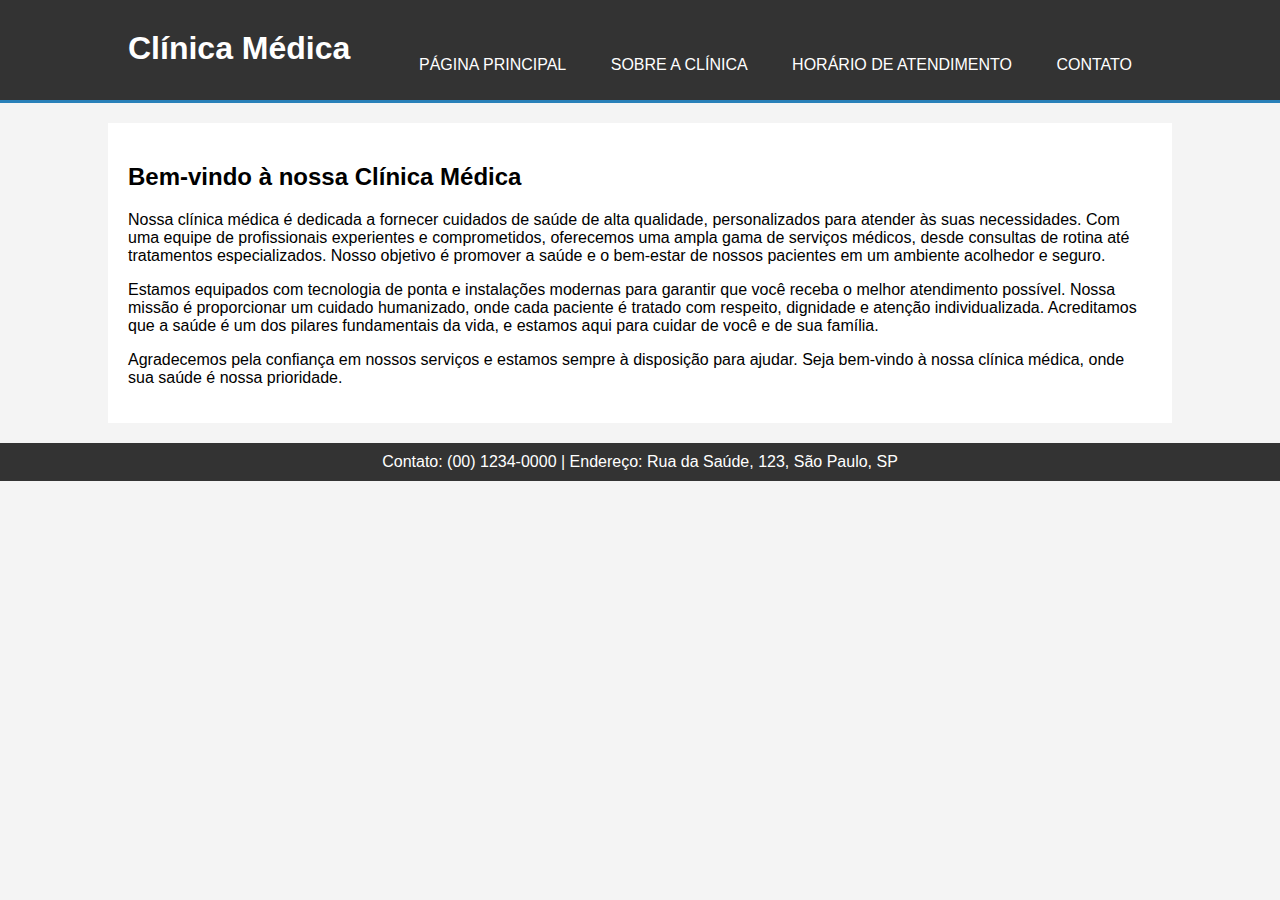
<file: index.html>
<!DOCTYPE html>
<html lang="pt-BR">
<head>
    <meta charset="UTF-8">
    <meta name="viewport" content="width=device-width, initial-scale=1.0">
    <title>Página Principal - Clínica Médica</title>
    <link rel="stylesheet" href="style.css">
</head>
<body>
    <header>
        <div class="container">
            <div id="branding">
                <h1>Clínica Médica</h1>
            </div>
            <nav>
                <ul>
                    <li><a href="index.html">Página Principal</a></li>
                    <li><a href="sobre.html">Sobre a Clínica</a></li>
                    <li><a href="horario.html">Horário de Atendimento</a></li>
                    <li><a href="contato.html">Contato</a></li>
                </ul>
            </nav>
        </div>
    </header>
    <section id="content" class="container">
        <h2>Bem-vindo à nossa Clínica Médica</h2>
        <p>
            Nossa clínica médica é dedicada a fornecer cuidados de saúde de alta qualidade, personalizados para atender às suas necessidades. Com uma equipe de profissionais experientes e comprometidos, oferecemos uma ampla gama de serviços médicos, desde consultas de rotina até tratamentos especializados. Nosso objetivo é promover a saúde e o bem-estar de nossos pacientes em um ambiente acolhedor e seguro.
        </p>
        <p>
            Estamos equipados com tecnologia de ponta e instalações modernas para garantir que você receba o melhor atendimento possível. Nossa missão é proporcionar um cuidado humanizado, onde cada paciente é tratado com respeito, dignidade e atenção individualizada. Acreditamos que a saúde é um dos pilares fundamentais da vida, e estamos aqui para cuidar de você e de sua família.
        </p>
        <p>
            Agradecemos pela confiança em nossos serviços e estamos sempre à disposição para ajudar. Seja bem-vindo à nossa clínica médica, onde sua saúde é nossa prioridade.
        </p>

    </section>
    <footer>
        <div class="container">
            <p>Contato: (00) 1234-0000 | Endereço: Rua da Saúde, 123, São Paulo, SP</p>
        </div>
    </footer>
</body>
</html>
</file>
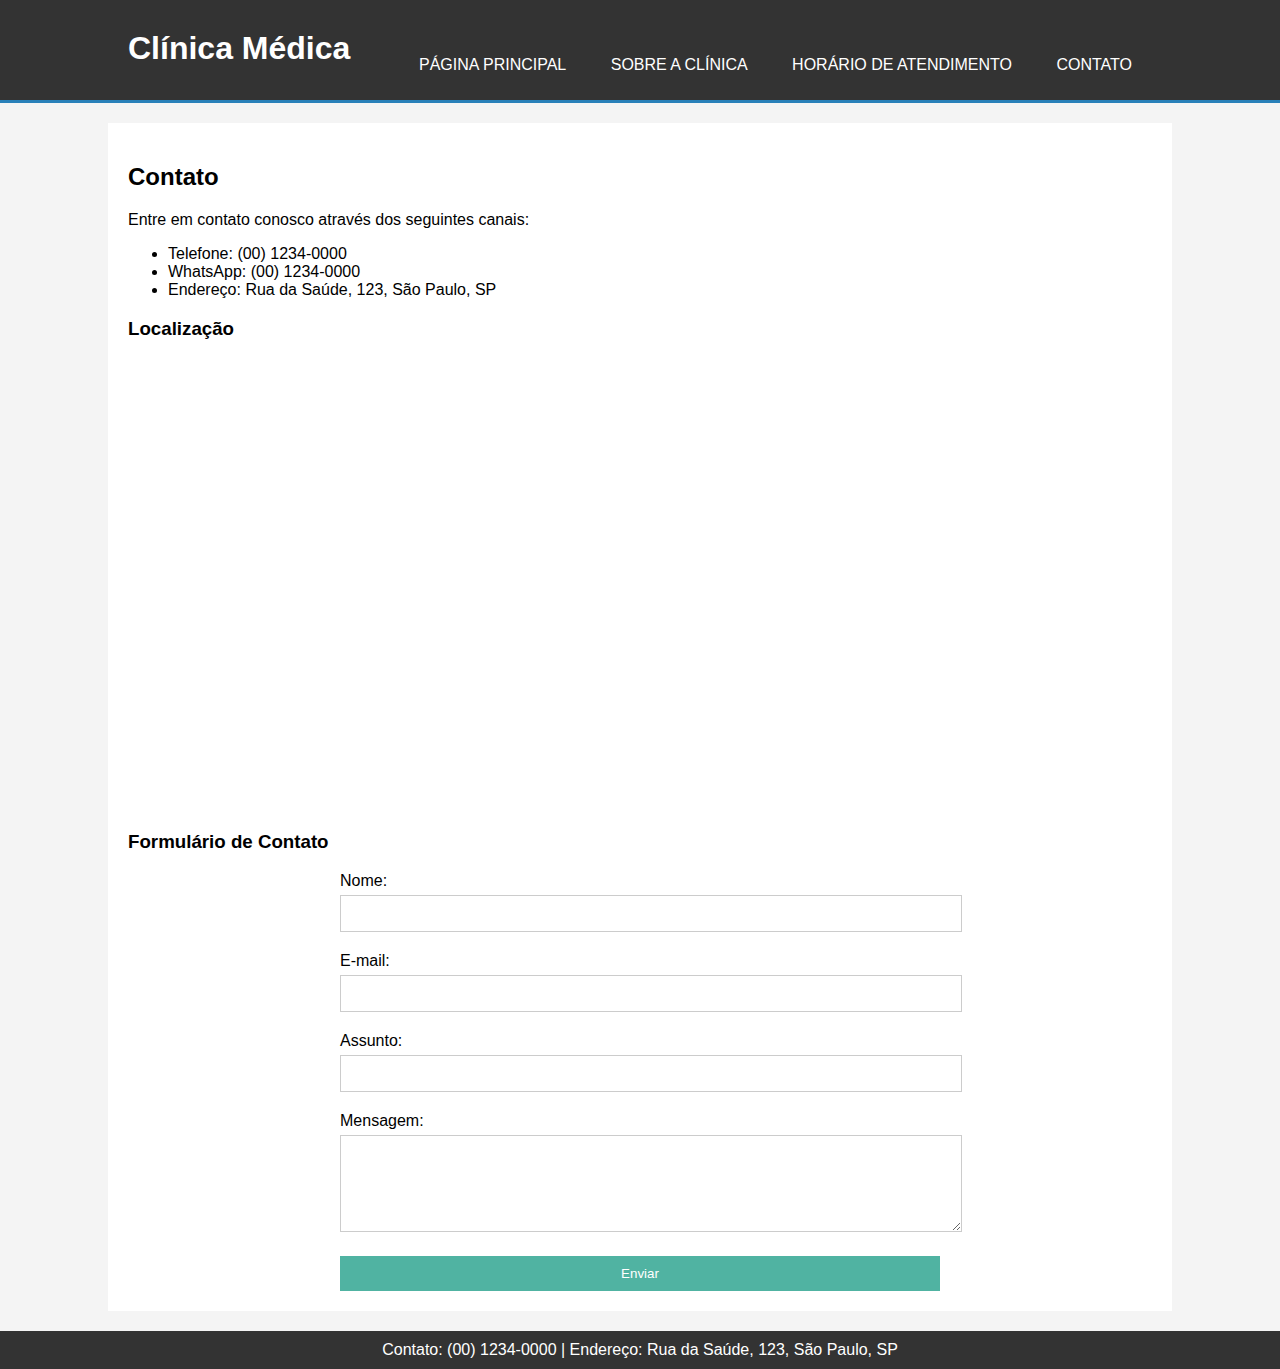
<file: contato.html>
<!DOCTYPE html>
<html lang="pt-BR">
<head>
    <meta charset="UTF-8">
    <meta name="viewport" content="width=device-width, initial-scale=1.0">
    <title>Contato - Clínica Médica</title>
    <link rel="stylesheet" href="style.css">
</head>
<body>
    <header>
        <div class="container">
            <div id="branding">
                <h1>Clínica Médica</h1>
            </div>
            <nav>
                <ul>
                    <li><a href="index.html">Página Principal</a></li>
                    <li><a href="sobre.html">Sobre a Clínica</a></li>
                    <li><a href="horario.html">Horário de Atendimento</a></li>
                    <li><a href="contato.html">Contato</a></li>
                </ul>
            </nav>
        </div>
    </header>
    <section id="content" class="container">
        <h2>Contato</h2>
        <p>Entre em contato conosco através dos seguintes canais:</p>
        <ul>
            <li>Telefone: (00) 1234-0000</li>
            <li>WhatsApp: (00) 1234-0000</li>
            <li>Endereço: Rua da Saúde, 123, São Paulo, SP</li>
        </ul>
        <h3>Localização</h3>
        <iframe src="https://www.google.com/maps/embed?pb=!1m18!1m12!1m3!1d3656.451366815965!2d-46.65549898444912!3d-23.563104967799775!2m3!1f0!2f0!3f0!3m2!1i1024!2i768!4f13.1!3m3!1m2!1s0x94ce59c4b34b02b9%3A0xb8f0b5e20f546edf!2sAvenida%20Paulista%2C%201575%20-%20Bela%20Vista%2C%20S%C3%A3o%20Paulo%20-%20SP%2C%2001310-200%2C%20Brasil!5e0!3m2!1spt-BR!2sus!4v1625563205175!5m2!1spt-BR!2sus" width="600" height="450" style="border:0;" allowfullscreen="" loading="lazy"></iframe>
        <h3>Formulário de Contato</h3>
        <form action="envio_formulario.php" method="post">
            <label for="nome">Nome:</label>
            <input type="text" id="nome" name="nome" required>
            
            <label for="email">E-mail:</label>
            <input type="email" id="email" name="email" required>
            
            <label for="assunto">Assunto:</label>
            <input type="text" id="assunto" name="assunto" required>
            
            <label for="mensagem">Mensagem:</label>
            <textarea id="mensagem" name="mensagem" rows="5" required></textarea>
            
            <button type="submit">Enviar</button>

        </form>
    </section>
    <footer>
        <div class="container">
            <p>Contato: (00) 1234-0000 | Endereço: Rua da Saúde, 123, São Paulo, SP</p>
        </div>
    </footer>
</body>
</html>
</file>
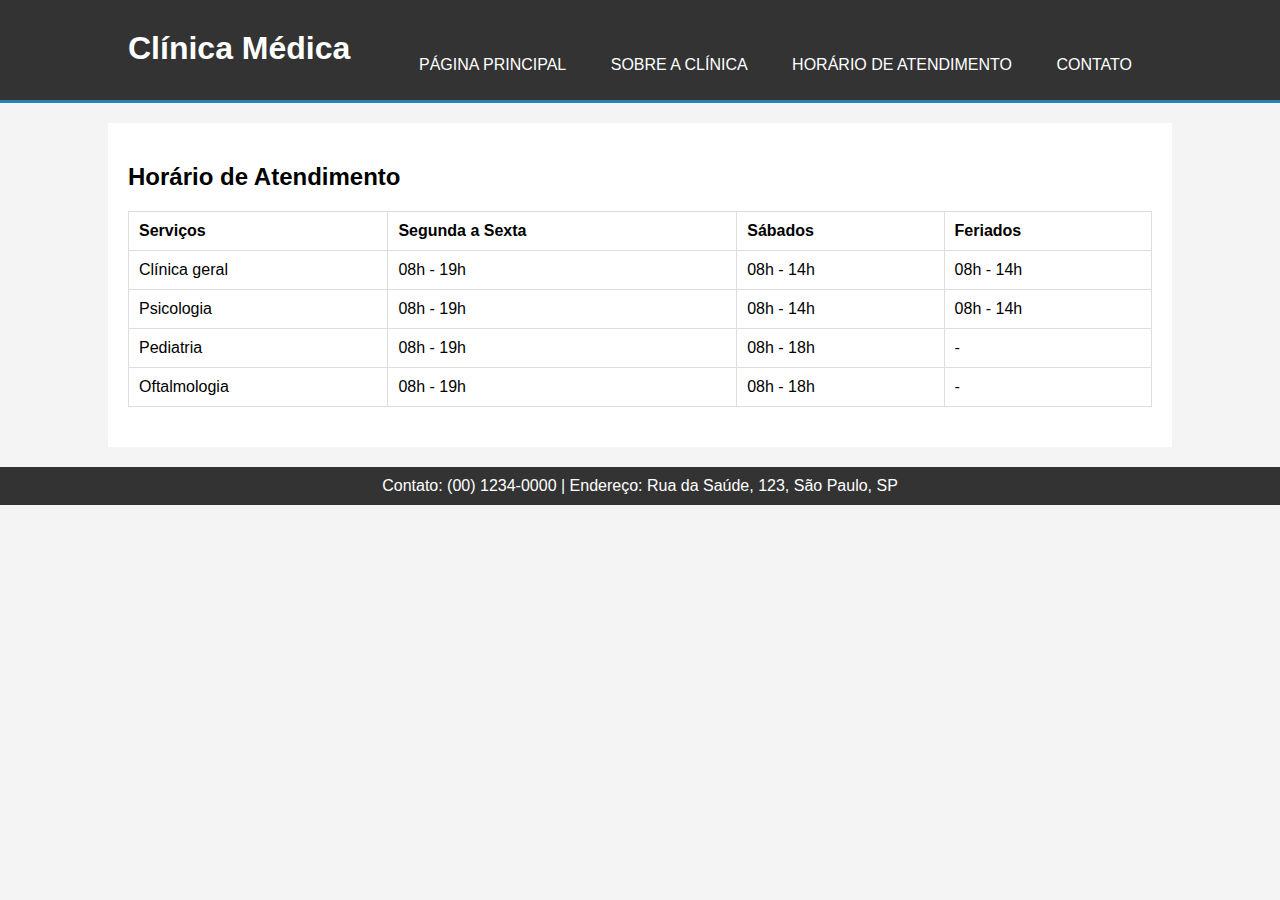
<file: horario.html>
<!DOCTYPE html>
<html lang="pt-BR">
<head>
    <meta charset="UTF-8">
    <meta name="viewport" content="width=device-width, initial-scale=1.0">
    <title>Horário de Atendimento - Clínica Médica</title>
    <link rel="stylesheet" href="style.css">
</head>
<body>
    <header>
        <div class="container">
            <div id="branding">
                <h1>Clínica Médica</h1>
            </div>
            <nav>
                <ul>
                    <li><a href="index.html">Página Principal</a></li>
                    <li><a href="sobre.html">Sobre a Clínica</a></li>
                    <li><a href="horario.html">Horário de Atendimento</a></li>
                    <li><a href="contato.html">Contato</a></li>
                </ul>
            </nav>
        </div>
    </header>
    <section id="content" class="container">
        <h2>Horário de Atendimento</h2>
        <table>
            <tr>
                <th>Serviços</th>
                <th>Segunda a Sexta</th>
                <th>Sábados</th>
                <th>Feriados</th>
            </tr>
            <tr>
                <td>Clínica geral</td>
                <td>08h - 19h</td>
                <td>08h - 14h</td>
                <td>08h - 14h</td>
            </tr>
            <tr>
                <td>Psicologia</td>
                <td>08h - 19h</td>
                <td>08h - 14h</td>
                <td>08h - 14h</td>
            </tr>
            <tr>
                <td>Pediatria</td>
                <td>08h - 19h</td>
                <td>08h - 18h</td>
                <td>-</td>
            </tr>
            <tr>
                <td>Oftalmologia</td>
                <td>08h - 19h</td>
                <td>08h - 18h</td>
                <td>-</td>
            </tr>
        </table>
    </section>
    <footer>
        <div class="container">
            <p>Contato: (00) 1234-0000 | Endereço: Rua da Saúde, 123, São Paulo, SP</p>
        </div>
    </footer>
</body>
</html>
</file>
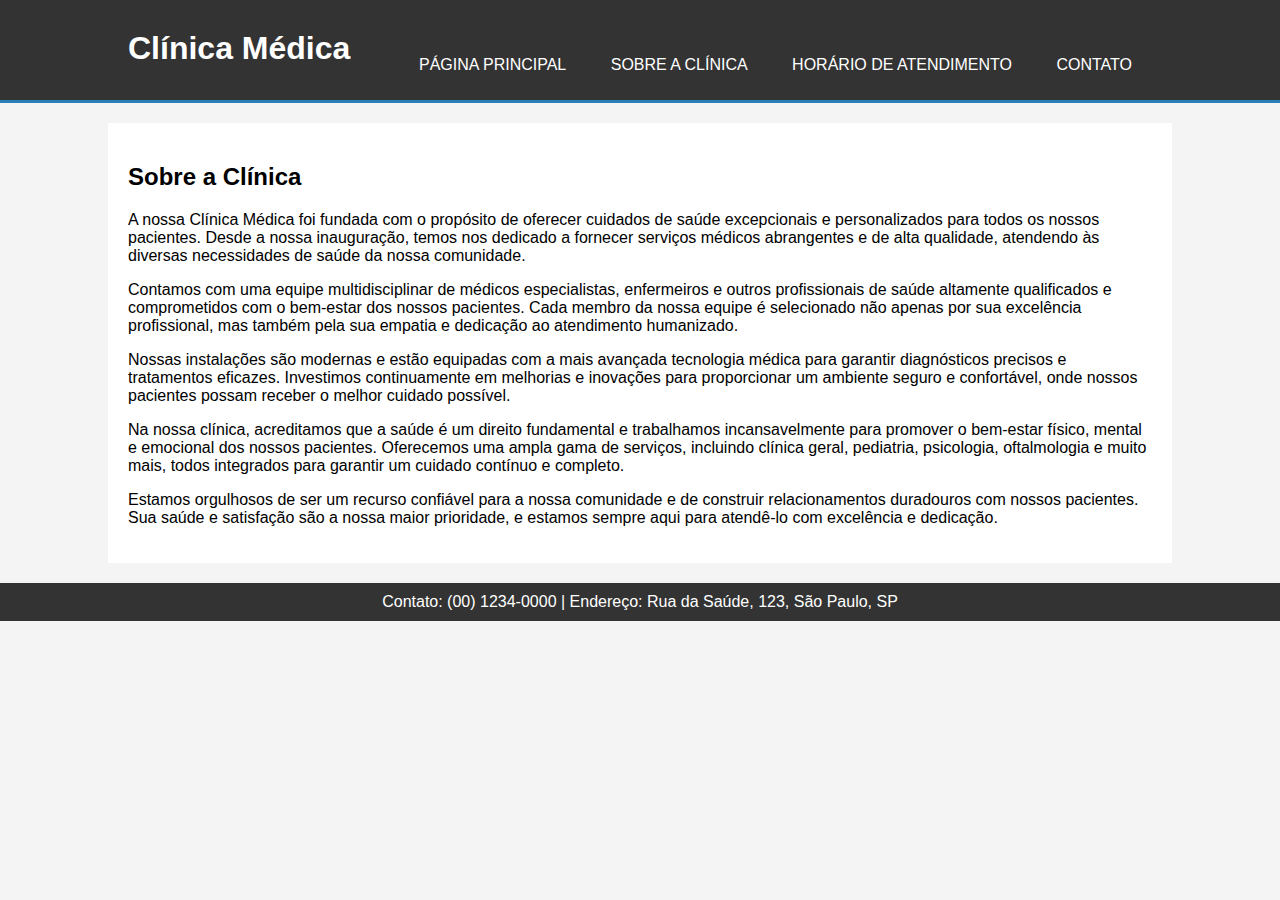
<file: sobre.html>
<!DOCTYPE html>
<html lang="pt-BR">
<head>
    <meta charset="UTF-8">
    <meta name="viewport" content="width=device-width, initial-scale=1.0">
    <title>Sobre a Clínica - Clínica Médica</title>
    <link rel="stylesheet" href="style.css">
</head>
<body>
    <header>
        <div class="container">
            <div id="branding">
                <h1>Clínica Médica</h1>
            </div>
            <nav>
                <ul>
                    <li><a href="index.html">Página Principal</a></li>
                    <li><a href="sobre.html">Sobre a Clínica</a></li>
                    <li><a href="horario.html">Horário de Atendimento</a></li>
                    <li><a href="contato.html">Contato</a></li>
                </ul>
            </nav>
        </div>
    </header>
    <section id="content" class="container">
        <h2>Sobre a Clínica</h2>
        <p>
            A nossa Clínica Médica foi fundada com o propósito de oferecer cuidados de saúde excepcionais e personalizados para todos os nossos pacientes. Desde a nossa inauguração, temos nos dedicado a fornecer serviços médicos abrangentes e de alta qualidade, atendendo às diversas necessidades de saúde da nossa comunidade.
        </p>
        <p>
            Contamos com uma equipe multidisciplinar de médicos especialistas, enfermeiros e outros profissionais de saúde altamente qualificados e comprometidos com o bem-estar dos nossos pacientes. Cada membro da nossa equipe é selecionado não apenas por sua excelência profissional, mas também pela sua empatia e dedicação ao atendimento humanizado.
        </p>
        <p>
            Nossas instalações são modernas e estão equipadas com a mais avançada tecnologia médica para garantir diagnósticos precisos e tratamentos eficazes. Investimos continuamente em melhorias e inovações para proporcionar um ambiente seguro e confortável, onde nossos pacientes possam receber o melhor cuidado possível.
        </p>
        <p>
            Na nossa clínica, acreditamos que a saúde é um direito fundamental e trabalhamos incansavelmente para promover o bem-estar físico, mental e emocional dos nossos pacientes. Oferecemos uma ampla gama de serviços, incluindo clínica geral, pediatria, psicologia, oftalmologia e muito mais, todos integrados para garantir um cuidado contínuo e completo.
        </p>
        <p>
            Estamos orgulhosos de ser um recurso confiável para a nossa comunidade e de construir relacionamentos duradouros com nossos pacientes. Sua saúde e satisfação são a nossa maior prioridade, e estamos sempre aqui para atendê-lo com excelência e dedicação.
        </p>

    </section>
    <footer>
        <div class="container">
            <p>Contato: (00) 1234-0000 | Endereço: Rua da Saúde, 123, São Paulo, SP</p>
        </div>
    </footer>
</body>
</html>
</file>
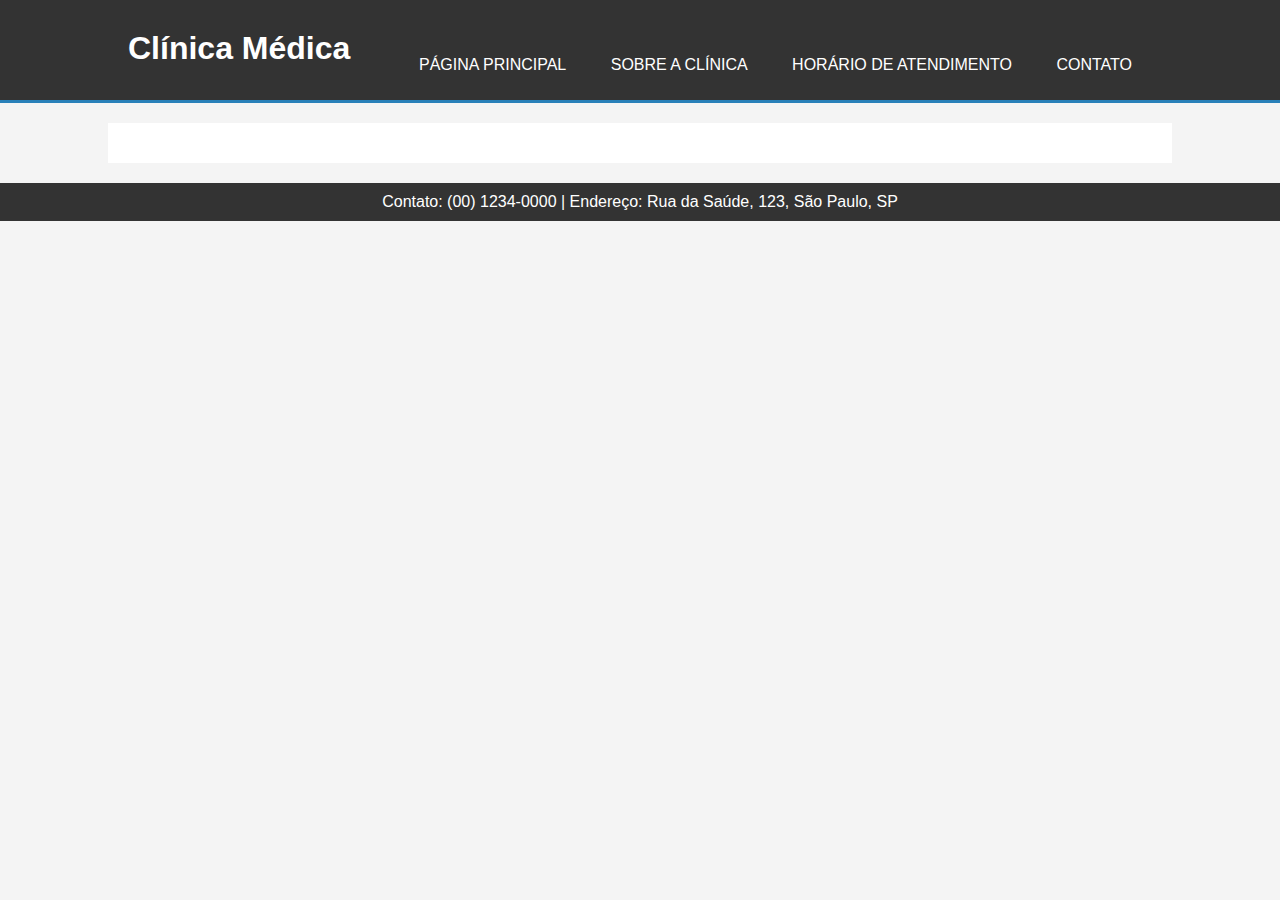
<file: templete.html>
<!DOCTYPE html>
<html lang="pt-BR">
<head>
    <meta charset="UTF-8">
    <meta name="viewport" content="width=device-width, initial-scale=1.0">
    <title>Clínica Médica</title>
    <link rel="stylesheet" href="style.css">
</head>
<body>
    <header>
        <div class="container">
            <div id="branding">
                <h1>Clínica Médica</h1>
            </div>
            <nav>
                <ul>
                    <li><a href="index.html">Página Principal</a></li>
                    <li><a href="sobre.html">Sobre a Clínica</a></li>
                    <li><a href="horario.html">Horário de Atendimento</a></li>
                    <li><a href="contato.html">Contato</a></li>
                </ul>
            </nav>
        </div>
    </header>
    <section id="content" class="container">
        <!-- Conteúdo específico de cada página será inserido aqui -->
    </section>
    <footer>
        <div class="container">
            <p>Contato: (00) 1234-0000 | Endereço: Rua da Saúde, 123, São Paulo, SP</p>
        </div>
    </footer>
</body>
</html>
</file>
<file: style.css>
/* style.css */
body {
    font-family: Arial, sans-serif;
    margin: 0;
    padding: 0;
    background-color: #f4f4f4;
}

.container {
    width: 80%;
    margin: auto;
    overflow: hidden;
}

header {
    background: #333;
    color: #fff;
    padding-top: 30px;
    min-height: 70px;
    border-bottom: #2980b9 3px solid;
}

header a {
    color: #fff;
    text-decoration: none;
    text-transform: uppercase;
    font-size: 16px;
}

header ul {
    padding: 0;
    list-style: none;
}

header li {
    display: inline;
    padding: 0 20px 0 20px;
}

header #branding {
    float: left;
}

header #branding h1 {
    margin: 0;
}

header nav {
    float: right;
    margin-top: 10px;
}

#content {
    padding: 20px;
    background: #fff;
    margin-top: 20px;
}

footer {
    background: #333;
    color: #fff;
    text-align: center;
    padding: 10px 0;
    margin-top: 20px;
}

footer p {
    margin: 0;
}

table {
    width: 100%;
    margin: 20px 0;
    border-collapse: collapse;
}

table, th, td {
    border: 1px solid #ddd;
}

th, td {
    padding: 10px;
    text-align: left;
}

form {
    max-width: 600px;
    margin: auto;
}

form input, form textarea {
    width: 100%;
    padding: 10px;
    margin: 5px 0 20px 0;
    display: inline-block;
    border: 1px solid #ccc;
}

form button {
    width: 100%;
    padding: 10px;
    background: #50b3a2;
    color: #fff;
    border: 0;
}
</file>
